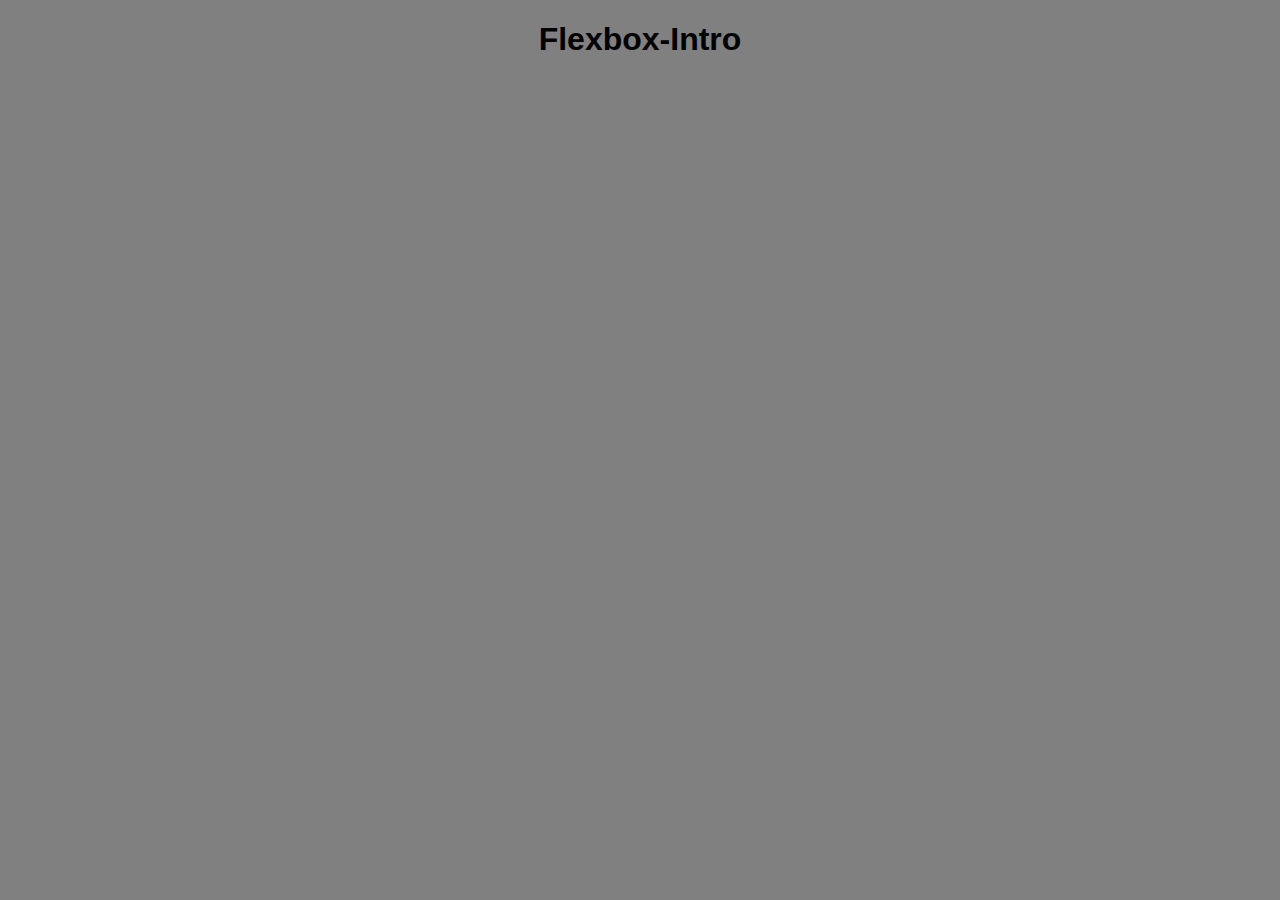
<file: index.html>
<!DOCTYPE html>
<html lang="en">
<head>
    <meta charset="UTF-8">
    <meta name="viewport" content="width=device-width, initial-scale=1.0">
    <title>Flexbox-Intro</title>
    <link rel="stylesheet" href="main.css"
</head>
<body>
    <h1>Flexbox-Intro</h1>
    <script src="main.js"></script>
</body>
</html>
</file>
<file: main.css>
body {
    background-color: grey;
    padding: 0;
    margin: 0;
    text-align: center;
    min-height: 400px;
    margin-bottom: 100px;
    clear: both;

    font-family: 'Gill Sans', 'Gill Sans MT', Calibri, 'Trebuchet MS', sans-serif;
}

a:link {
    text-decoration: none;
    color: #6688CC;
  }

  a:visited {
    text-decoration: none;
    color: #6688CC;
  }

  a:hover {
    text-decoration: none;
    color: #9977AA;
  }



.navigation {
    display: flex;
    background-color: black;
    align-items: center;
}

.navigation h1 {
    color: #FFCC66;
}

.nav-list {
    display: flex;
    list-style-type: none;
    margin: 0;
    padding: 0;
}

.nav-item {
    margin: 1em;
    display: block;
    color: #6688CC;
    text-align: center;
    padding: 14px 16px;
    text-decoration: none;
}

.nav-item a:hover {
    color: #9977AA;
}

footer {
    width: 100%;
    background-color:black;
    padding: 20px;
    position: fixed;
    left: 0;
    bottom: 0;
    color: #BB6622;
}

.ships {
    display: flex;
    flex-flow: row wrap;
    justify-content: space-evenly;
}

.ships img {
    height: 250px;
    margin: 50px;
}
</file>
